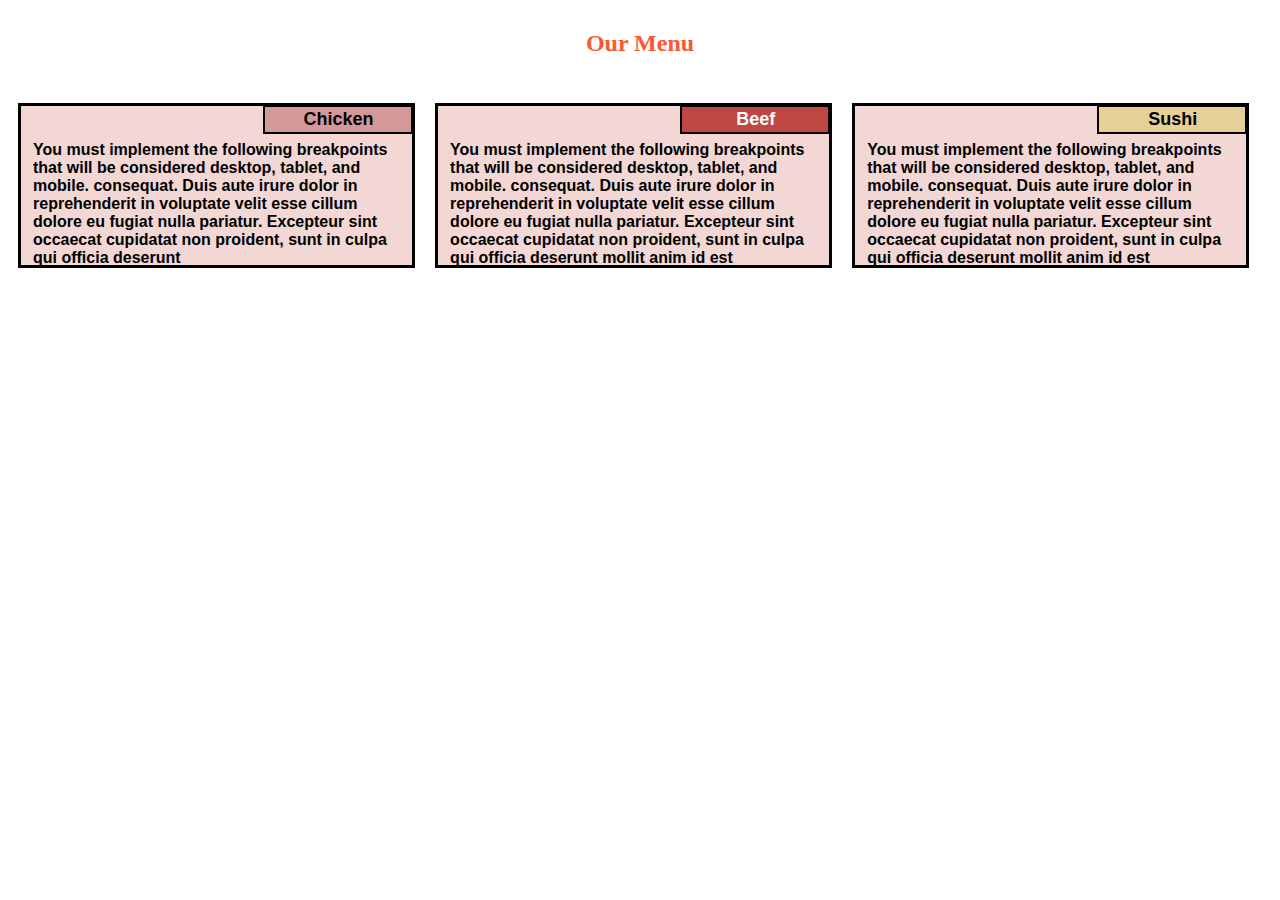
<file: mod2-solution1/index.html>
<!DOCTYPE html>
<html>
<head>
	<title>Assigment Solution for Module 2</title>
	<meta charset="UTF-8">
	<link rel="stylesheet" type="text/css" media="all" href="style.css">
	<meta name="viewport" content="width=device-width, initial-scale=1.0">
</head>
<body>
	<h2>Our Menu</h2>
	<div class="row">
		<div class="ln-md-3 ln-md-2">

			<p>		
				
				<span id="uno">Chicken</span>
				<br>You must implement the following breakpoints that will be considered desktop, tablet, and mobile.
				consequat. Duis aute irure dolor in reprehenderit in voluptate velit esse
				cillum dolore eu fugiat nulla pariatur. Excepteur sint occaecat cupidatat non proident, sunt in culpa qui officia deserunt  </b>
		</div>
		
		<div class="ln-md-3 ln-md-2">
			<p>
				<span id="dos">Beef  </span>
				<br>
				You must implement the following breakpoints that will be considered desktop, tablet, and mobile.
				consequat. Duis aute irure dolor in reprehenderit in voluptate velit esse
				cillum dolore eu fugiat nulla pariatur. Excepteur sint occaecat cupidatat non
				proident, sunt in culpa qui officia deserunt mollit anim id est 
			</p>
		</div>

		<div class="ln-md-3 ln-md-1">
			<p>
				<span id="tres">Sushi  </span>
				<br>
				You must implement the following breakpoints that will be considered desktop, tablet, and mobile.
				consequat. Duis aute irure dolor in reprehenderit in voluptate velit esse
				cillum dolore eu fugiat nulla pariatur. Excepteur sint occaecat cupidatat non
				proident, sunt in culpa qui officia deserunt mollit anim id est 
			</p>
		</div>
	</div>
	
	
</body>
</html>
</file>
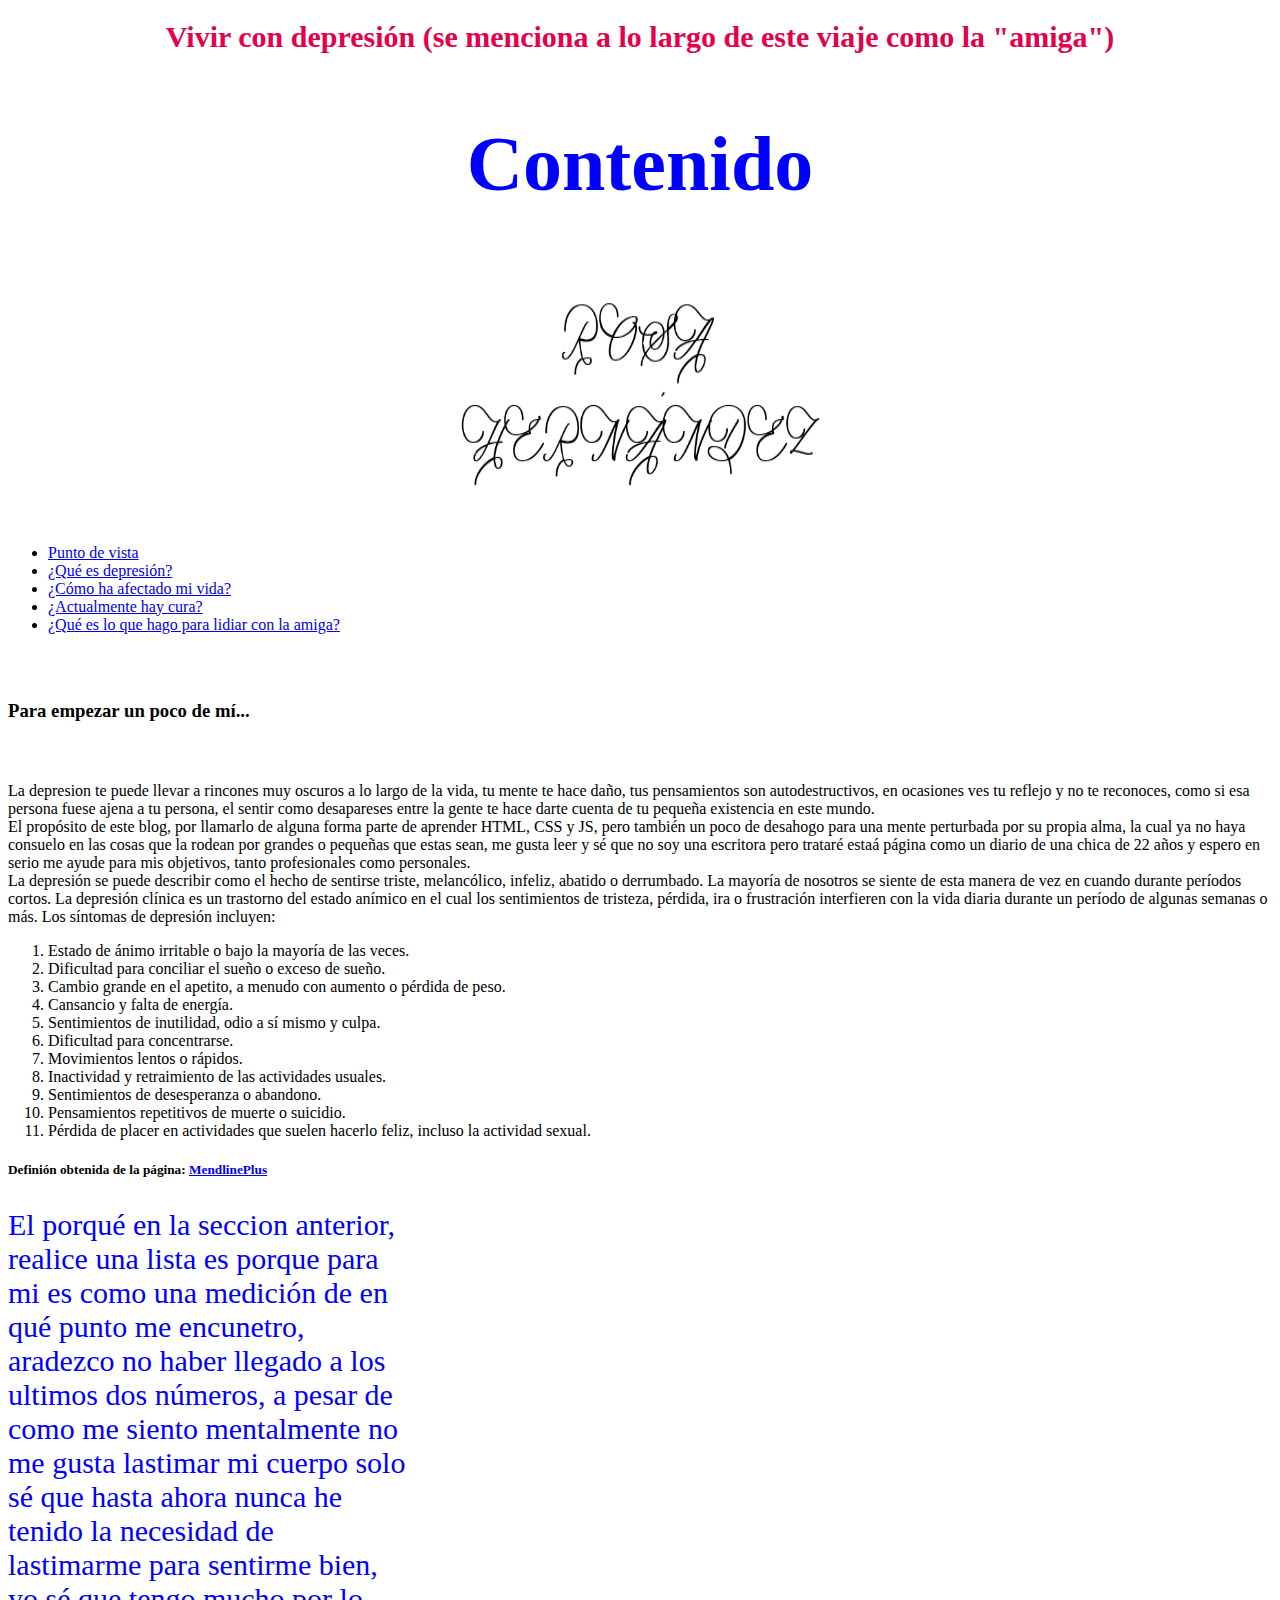
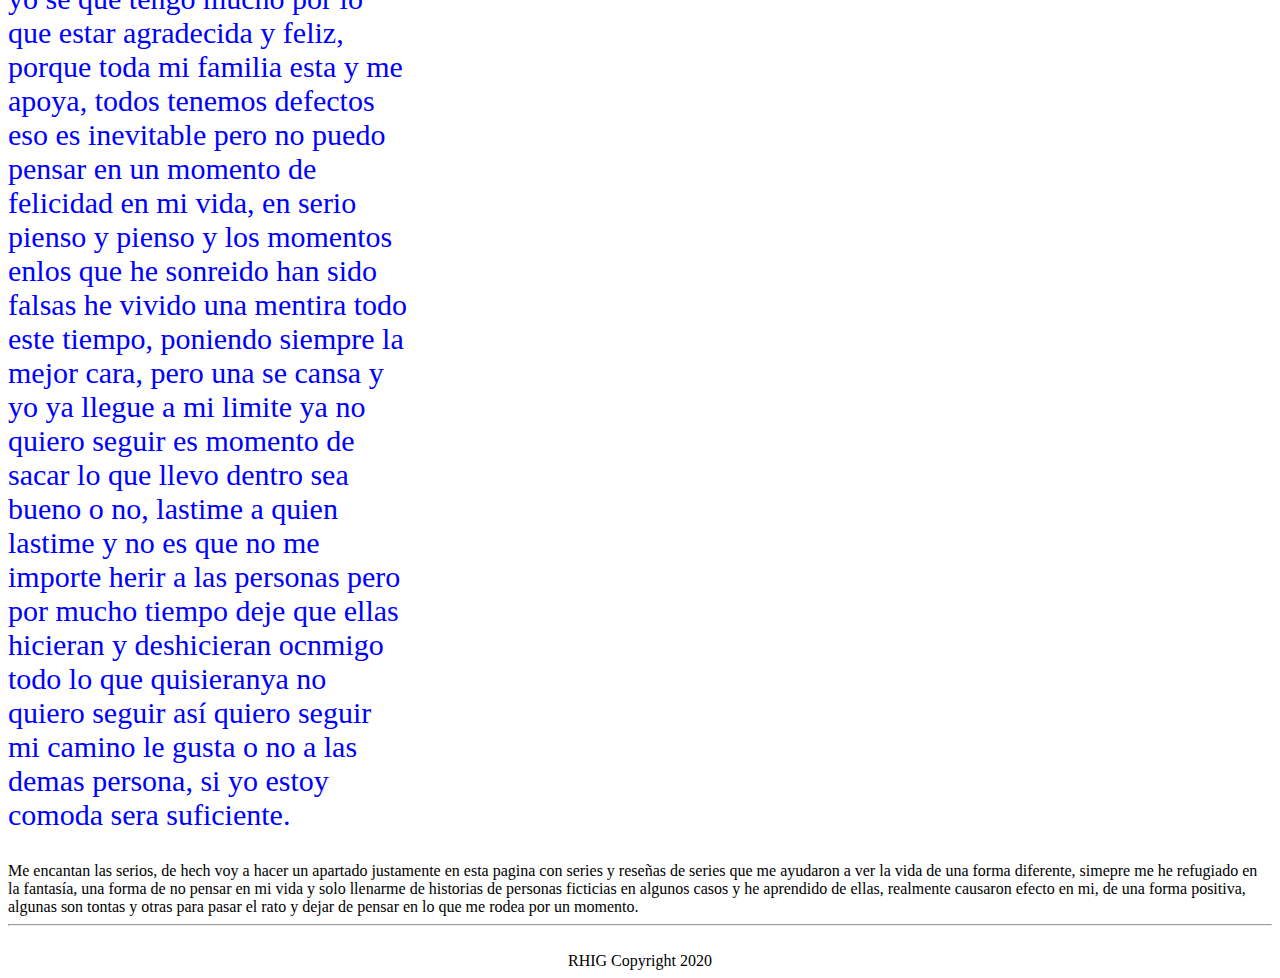
<file: site/index.html>
<!DocTyPe htML >
<html>
<head>
	<meta charset ="utf-8">
	<title>Vivir con depresión</title>
	<style>
		p{
			color:blue;
			font-size:30px; 
			width: 400px;
			align-content: center;
		}
		h2{
			color:blue;
			font-size: 78px;
			text-align: center;
		}
	</style>
</head>
<body>
	
	<h1 style = "color: #e6004c; font-size: 30px; text-align: center;">Vivir con depresión (se menciona a lo largo de este viaje como la "amiga")</h1>
	
	<h2>Contenido</h2>
	
	<header align="center">

	<img src="logo.png" title="Autora" width="400" height="250"> 
	
	</header> 

	<section id="#top">
		<ul>
			<li><a href="#section1">Punto de vista </a></li>
			<li><a href="#section2">¿Qué es depresión?</a></li>
			<li><a href="#section3">¿Cómo ha afectado mi vida?</a></li>
			<li><a href="#section4">¿Actualmente hay cura?</a></li>
			<li><a href="#section5">¿Qué es lo que hago para lidiar con la amiga?</a></li>
		</ul>	
	</section>


	<section id="section1">
		<p style="margin: 0 50px 50px; font-size: 1.5em;"><h3>Para empezar un poco de mí...</h3></p>
		<div>La depresion te puede llevar a rincones muy oscuros a lo largo de la vida, tu mente te hace daño, tus pensamientos son autodestructivos, en ocasiones ves tu reflejo y no te reconoces, como si esa persona fuese ajena a tu persona, el sentir como desapareses entre la gente te hace darte cuenta de tu pequeña existencia en este mundo.</div>
		<div>El propósito de este blog, por llamarlo de alguna forma parte de aprender HTML, CSS y JS, pero también un poco de desahogo para una mente perturbada por su propia alma, la cual ya no haya consuelo en las cosas que la rodean por grandes o pequeñas que estas sean, me gusta leer y sé que no soy una escritora pero trataré estaá página como un diario de una chica de 22 años y espero en serio me ayude para mis objetivos, tanto profesionales como personales.</div>	
	</section>

	<section id="section2">
		<div>
		La depresión se puede describir como el hecho de sentirse triste, melancólico, infeliz, abatido o derrumbado. La mayoría de nosotros se siente de esta manera de vez en cuando durante períodos cortos.
		La depresión clínica es un trastorno del estado anímico en el cual los sentimientos de tristeza, pérdida, ira o frustración interfieren con la vida diaria durante un período de algunas semanas o más.

		Los síntomas de depresión incluyen:

		<ol>
			<li> Estado de ánimo irritable o bajo la mayoría de las veces. </li>
			<li> Dificultad para conciliar el sueño o exceso de sueño. </li>
			<li> Cambio grande en el apetito, a menudo con aumento o pérdida de peso. </li>
			<li> Cansancio y falta de energía. </li>
			<li> Sentimientos de inutilidad, odio a sí mismo y culpa. </li>
			<li> Dificultad para concentrarse. </li>
			<li> Movimientos lentos o rápidos. </li>
			<li> Inactividad y retraimiento de las actividades usuales. </li>
			<li> Sentimientos de desesperanza o abandono. </li>
			<li> Pensamientos repetitivos de muerte o suicidio. </li>
			<li> Pérdida de placer en actividades que suelen hacerlo feliz, incluso la actividad sexual. </li>
		</ol>

		<h5>Definión obtenida de la página: <a href="https://medlineplus.gov/spanish/ency/article/003213.htm">MendlinePlus</a></h5> 
		</div>
	</section>

	<section id="section3">
		<p>	El porqué en la seccion anterior, realice una lista es porque para mi es como una medición de en qué punto me encunetro, aradezco no haber llegado a los ultimos dos números, a pesar de como me siento mentalmente no me gusta lastimar mi cuerpo solo sé que hasta ahora nunca he tenido la necesidad de lastimarme para sentirme bien, yo sé que tengo mucho por lo que estar agradecida y feliz, porque toda mi familia esta y me apoya, todos tenemos defectos eso es inevitable pero no puedo pensar en un momento de felicidad en mi vida, en serio pienso y pienso y los momentos enlos que he sonreido han  sido falsas he vivido una mentira todo este tiempo, poniendo siempre la mejor cara, pero una se cansa y yo ya llegue a mi limite ya no quiero seguir es momento de sacar lo que llevo dentro sea bueno o no, lastime a quien lastime y no es que no me importe herir a las personas pero por mucho tiempo deje que ellas hicieran y deshicieran ocnmigo todo lo que quisieranya no quiero seguir así quiero seguir mi camino le gusta o no a las demas persona, si yo estoy comoda sera suficiente.  
		</p>
	</section>
	
	<section id="section4">

	</section>
	
	<section id="section5">
		Me encantan las serios, de hech voy a hacer un apartado justamente en esta pagina con series y reseñas de series que me ayudaron a ver la vida de una forma diferente, simepre me he refugiado en la fantasía, una forma de no pensar en mi vida y solo llenarme de historias de personas ficticias en algunos casos y he aprendido de ellas, realmente causaron efecto en mi, de una forma positiva, algunas son tontas y otras para pasar el rato y dejar de pensar en lo que me rodea por un momento. 
	</section>

<footer style="text-align: center;" onclick="alert('Do not copy, understant it!');"> 
	<hr> <br> RHIG Copyright 2020
</footer>

</body>
</html>
</file>
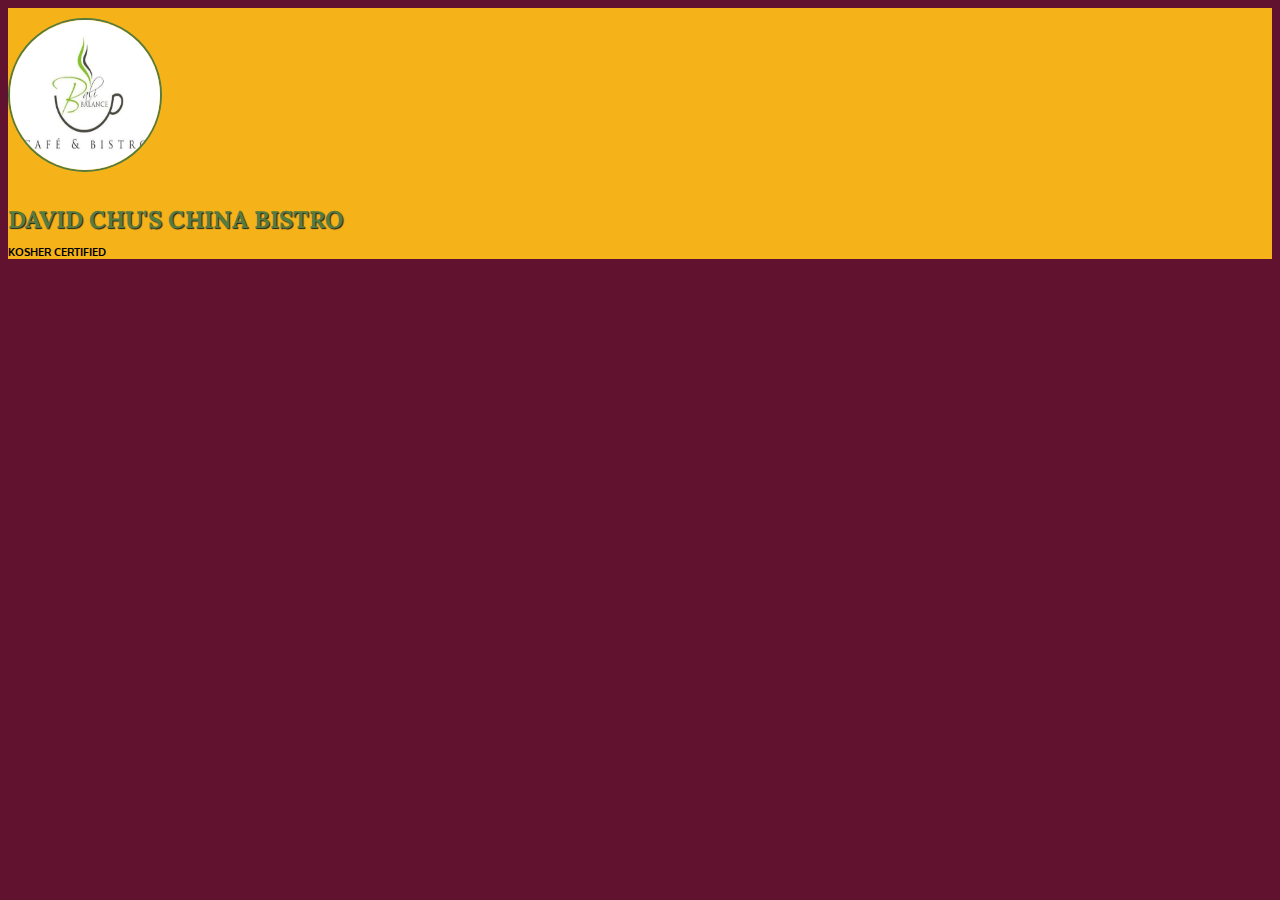
<file: week3/restaurant/index.html>
<!doctype html>
<html lang="en">

<head>
    <!-- Required meta tags -->
    <meta charset="utf-8">
    <meta name="viewport" content="width=device-width, initial-scale=1">

    <!-- Bootstrap CSS -->
    <link href="https://cdn.jsdelivr.net/npm/bootstrap@5.1.3/dist/css/bootstrap.min.css" rel="stylesheet"
        integrity="sha384-1BmE4kWBq78iYhFldvKuhfTAU6auU8tT94WrHftjDbrCEXSU1oBoqyl2QvZ6jIW3" crossorigin="anonymous">
    <link rel="stylesheet" href="css/style.css">
    <!-- google fonts -->
    <link rel="preconnect" href="https://fonts.googleapis.com">
    <link rel="preconnect" href="https://fonts.gstatic.com" crossorigin>
    <link href="https://fonts.googleapis.com/css2?family=Oxygen:wght@300;400;700&display=swap" rel="stylesheet">

    <link rel="preconnect" href="https://fonts.googleapis.com">
    <link rel="preconnect" href="https://fonts.gstatic.com" crossorigin>
    <link href="https://fonts.googleapis.com/css2?family=Lora:ital,wght@1,400;1,500;1,600;1,700&display=swap"
        rel="stylesheet">
    <link rel="stylesheet" href="https://cdnjs.cloudflare.com/ajax/libs/font-awesome/4.7.0/css/font-awesome.min.css">


    <title>David Chu's China Bistro</title>
</head>

<body>

    <header>
        <nav id="header-nav" class="navbar navbar-default">
            <div class="container">
                <div class="navbar-header">
                    <!-- de esta clase dependen los elemntos-->
                    <div class="navbar-brand">
                        <a href="index.html" class="d-none d-sm-block">  <!-- se esconde solo en dispostivos pequeños -->
                             <img id="logo-img" class="float-start " src="images/logo_img.jpeg" alt="Kosher certification">
                        </a>
                        <a class="" href="index.html">

                            <h1 class="display-6">David Chu's China Bistro</h1>
                        </a>
                        <p>
                            <span>Kosher Certified</span>
                        </p>

                    </div>

                </div>

            </div>
        </nav>
    </header>

    <!-- Optional JavaScript; choose one of the two! -->

    <!-- Option 1: Bootstrap Bundle with Popper -->
    <script src="https://cdn.jsdelivr.net/npm/bootstrap@5.1.3/dist/js/bootstrap.bundle.min.js"
        integrity="sha384-ka7Sk0Gln4gmtz2MlQnikT1wXgYsOg+OMhuP+IlRH9sENBO0LRn5q+8nbTov4+1p"
        crossorigin="anonymous"></script>

</body>

</html>
</file>
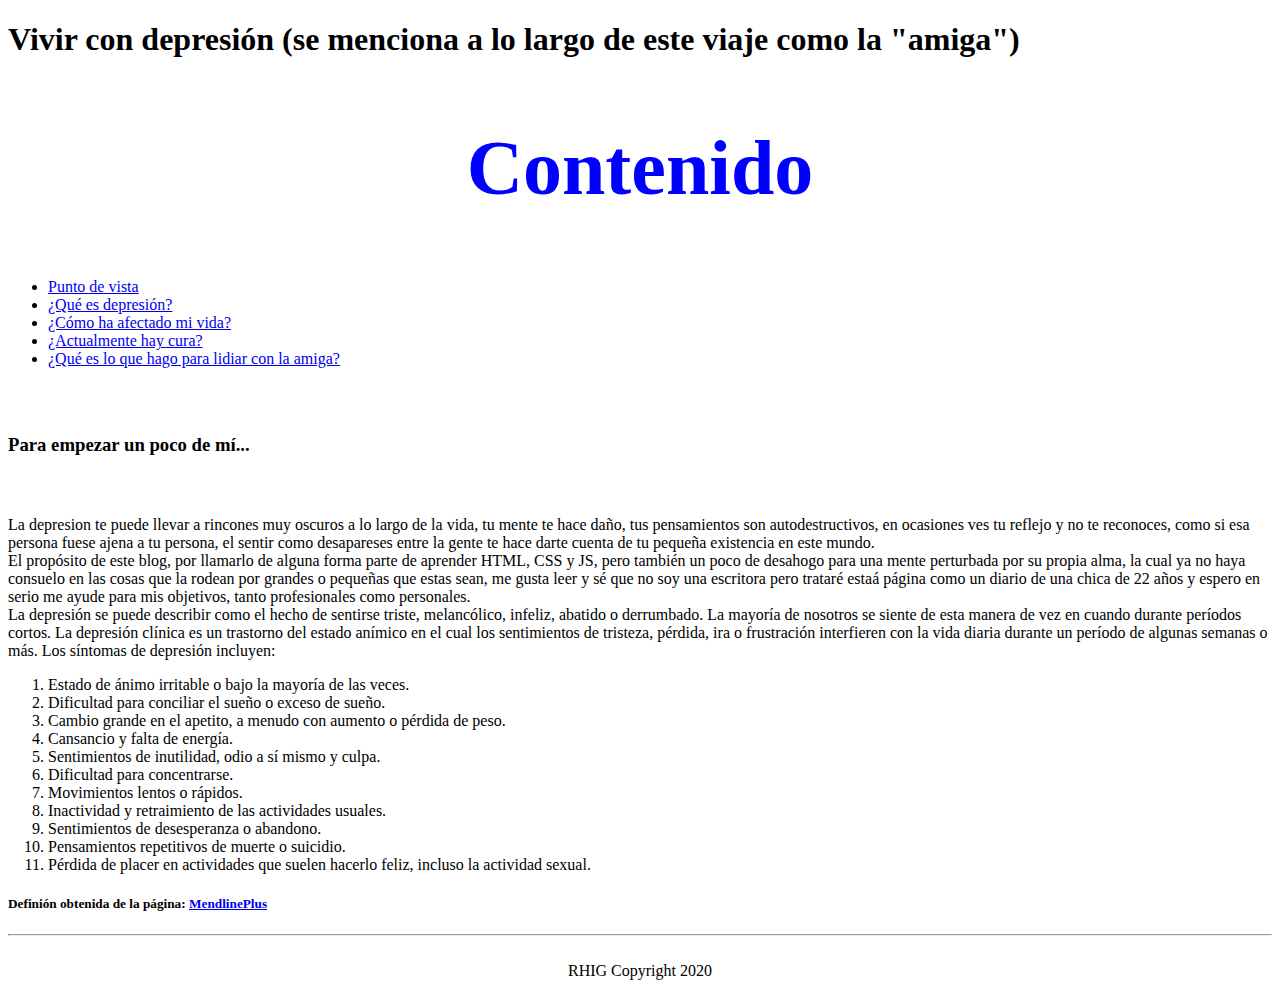
<file: firstPage/Page1.html>
<!DocTyPe htML >
<html>
<head>
	<meta charset ="utf-8">
	<title>Vivir con depresión</title>
	<style>
		p{
			color:blue;
			font-size:30px; 
			width: 400px;
			align-content: center;
		}
		h2{
			color:blue;
			font-size: 78px;
			text-align: center;
		}
	</style>
</head>
<body>
	
	<h1>Vivir con depresión (se menciona a lo largo de este viaje como la "amiga")</h1>
	
	<h2>Contenido</h2>
	

	<section id="#top">
		<ul>
			<li><a href="#section1">Punto de vista </a></li>
			<li><a href="#section2">¿Qué es depresión?</a></li>
			<li><a href="#section3">¿Cómo ha afectado mi vida?</a></li>
			<li><a href="#section4">¿Actualmente hay cura?</a></li>
			<li><a href="#section5">¿Qué es lo que hago para lidiar con la amiga?</a></li>
		</ul>	
	</section>


	<section id="section1">
		<p style="margin: 0 50px 50px; font-size: 1.5em;"><h3>Para empezar un poco de mí...</h3></p>
		<div>La depresion te puede llevar a rincones muy oscuros a lo largo de la vida, tu mente te hace daño, tus pensamientos son autodestructivos, en ocasiones ves tu reflejo y no te reconoces, como si esa persona fuese ajena a tu persona, el sentir como desapareses entre la gente te hace darte cuenta de tu pequeña existencia en este mundo.</div>
		<div>El propósito de este blog, por llamarlo de alguna forma parte de aprender HTML, CSS y JS, pero también un poco de desahogo para una mente perturbada por su propia alma, la cual ya no haya consuelo en las cosas que la rodean por grandes o pequeñas que estas sean, me gusta leer y sé que no soy una escritora pero trataré estaá página como un diario de una chica de 22 años y espero en serio me ayude para mis objetivos, tanto profesionales como personales.</div>	
	</section>

	<section id="section2">
		<div>
		La depresión se puede describir como el hecho de sentirse triste, melancólico, infeliz, abatido o derrumbado. La mayoría de nosotros se siente de esta manera de vez en cuando durante períodos cortos.
		La depresión clínica es un trastorno del estado anímico en el cual los sentimientos de tristeza, pérdida, ira o frustración interfieren con la vida diaria durante un período de algunas semanas o más.

		Los síntomas de depresión incluyen:

		<ol>
			<li> Estado de ánimo irritable o bajo la mayoría de las veces. </li>
			<li> Dificultad para conciliar el sueño o exceso de sueño. </li>
			<li> Cambio grande en el apetito, a menudo con aumento o pérdida de peso. </li>
			<li> Cansancio y falta de energía. </li>
			<li> Sentimientos de inutilidad, odio a sí mismo y culpa. </li>
			<li> Dificultad para concentrarse. </li>
			<li> Movimientos lentos o rápidos. </li>
			<li> Inactividad y retraimiento de las actividades usuales. </li>
			<li> Sentimientos de desesperanza o abandono. </li>
			<li> Pensamientos repetitivos de muerte o suicidio. </li>
			<li> Pérdida de placer en actividades que suelen hacerlo feliz, incluso la actividad sexual. </li>
		</ol>

		<h5>Definión obtenida de la página: <a href="https://medlineplus.gov/spanish/ency/article/003213.htm">MendlinePlus</a></h5> 
		</div>
	</section>

<footer style="text-align: center;" onclick="alert('Do not copy, understant it!');"> 
	<hr> <br> RHIG Copyright 2020
</footer>

</body>
</html>
</file>
<file: mod2-solution1/style.css>
*{
	box-sizing: border-box;
	 	

}

body{
	
	font-family: Arial, Helvetica, sans-serif;
	
}


p{
	border:3px solid black;
	color:black;
	background-color: #F2D7D5;
	width: 100%;
	height: 165px;
	padding: 17px 12px 6px 12px;/*Space around an element  Top right boottom left */
	font-size: 16px;
	font-weight: bold;
	position: relative;  /* the nearest parent with position relative*/
	overflow: hidden;
	box-sizing: border-box;
}


h2{ 
	color: #FF5733; 
	font-family: 'Jomhuria', cursive;
	text-align: center;
	margin-top: 30px;
	margin-bottom: 20px;
}

span{
	border: 2px solid black;
	text-align: center;
	font-size: 18px;
	font-weight: bold;
}

/*By default size in certain devices */

.row{
	width: 100%;

}

/*For change the properties of the span tags*/

#uno{
	background-color: #d49898;
	color: black;
	/*padding: 2px 37px 2px 38px;
	margin-left: 69%;*/
}

#dos{
	background-color: #c04643;
	color: white;

}
#tres{
	background-color: #e5d097;
	color: black;
}
/*To set the position of the title of the p tags */
#uno,#dos,#tres{
	padding: 2px 37px 2px 38px;
	position:absolute;
	top: -1px;
	right: -1px;
	width: 150px;
}

/*For desktop devices*/
@media (min-width: 992px){
	.ln-md-3{ /*With this label u create a group of changes*/
		float: left;
		width: 33%;
		padding: 10px;
	}
}

/*For tablet devices*/
@media (min-width: 768px) and (max-width: 991px){
	.ln-md-2{
		float: left;
		width: 50%;		
		padding:  10px 10px 0px 10px; 
	}
	.ln-md-1{
		float: left;
		width: 100%;
		padding: 0 10px 10px 10px;
		display: inline-block;
	}
}

/*For smartphones devices*/
@media screen and (max-width: 767px)
{  
	.row{
		padding: 30px;
	}
	h2{
		margin-bottom: 0px;
	}
	#uno{
		margin-top: 0px;
	}
}
</file>
<file: week3/restaurant/css/style.css>
body{
    /* font-size: 16px; */
    font-size: 16px;
    color:#fff;
    background-color: #61122f;
    font-family: 'Oxygen', sans-serif;

}

#header-nav{
    background-color: #f6b319;
    border: 0;
}

#logo-img{ /*logo-img*/
    width: 150px;
    height: 150px;
    margin: 10px 15px 10px 0;
    border-radius: 5em;
    border: 2px solid #557c3e;
}


.navbar-brand h1{
    padding-top:25px !important;
}
.navbar-brand a{
    text-decoration: none;
    color: #557c3e;
}
.navbar-brand h1{ /*afecta a todos los hijos h1 de esta clase*/
    font-family: 'Lora',serif;
    font-size: 1.5em;
    text-transform: uppercase;
    font-weight: bold;
    text-shadow: 1px 1px 1px #222;
    margin-top: 0;
    margin-bottom: 0;
    line-height: .75;
}
.navbar-brand a:hover, .navbar-brand a:focus{
    text-decoration: none;
}

.navbar-brand p{
    color: #000;
    text-transform: uppercase;
    font-size: .7em;
    margin-top: 15px;
    font-weight: bold;
}
</file>
